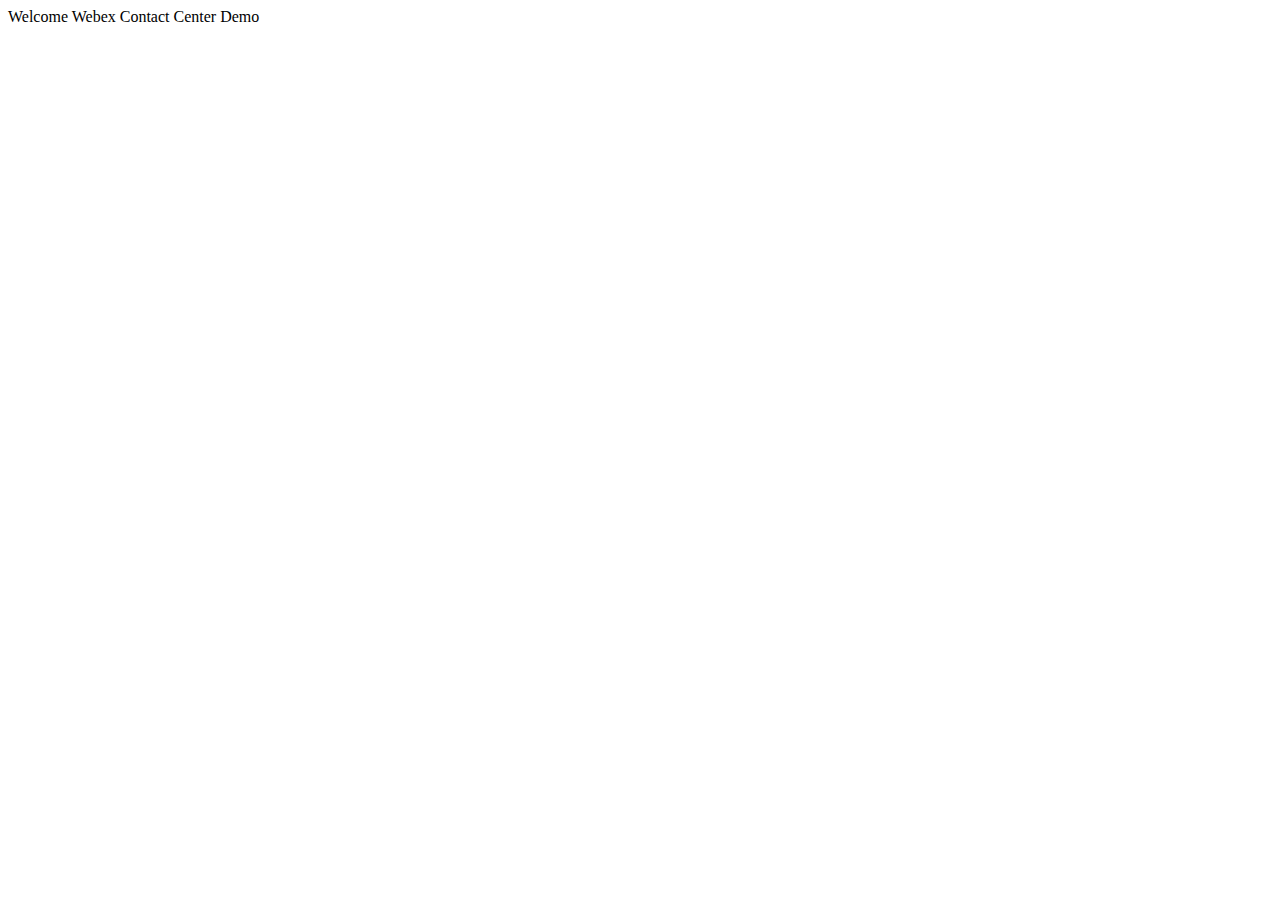
<file: index.html>
<HTML>
<HEAD>
    <META HTTP-EQUIV="Content-Language"CONTENT="ja">
    <META HTTP-EQUIV="Content-Type" CONTENT="text/html; charset=UTF-8">
    <META HTTP-EQUIV="X-UA-Compatible" content="IE=edge,chrome=1">
    <TITLE>Webex Contact Center Demo</TITLE>
</HEAD>
<body>
<p> Welcome Webex Contact Center Demo </p>

</body>
	<script>
    //カスタマーサポートテンプレートの名前: interop2023
    //組織の名前: NICHIEI SYSTEM SEKKEI KK
      (function(document, script) {
      var bubbleScript = document.createElement(script);
      e = document.getElementsByTagName(script)[0];
      bubbleScript.async = true;
      bubbleScript.CiscoAppId =  'cisco-chat-bubble-app';
      bubbleScript.appPrefix = '';
      bubbleScript.DC = 'prodanz1.ciscoccservice.com';
      bubbleScript.orgId = '7d408d0c-aef4-4db1-a628-36d90456ecef';
      bubbleScript.templateId = 'e605f840-0879-11ee-a460-078006c230b4';
      bubbleScript.src = 'https://bubble.prodanz1.ciscoccservice.com/bubble.js';
      bubbleScript.type = 'text/javascript';
      bubbleScript.setAttribute('charset', 'utf-8');
      e.parentNode.insertBefore(bubbleScript, e);
      })(document, 'script');
    </script>
</HTML>
</file>
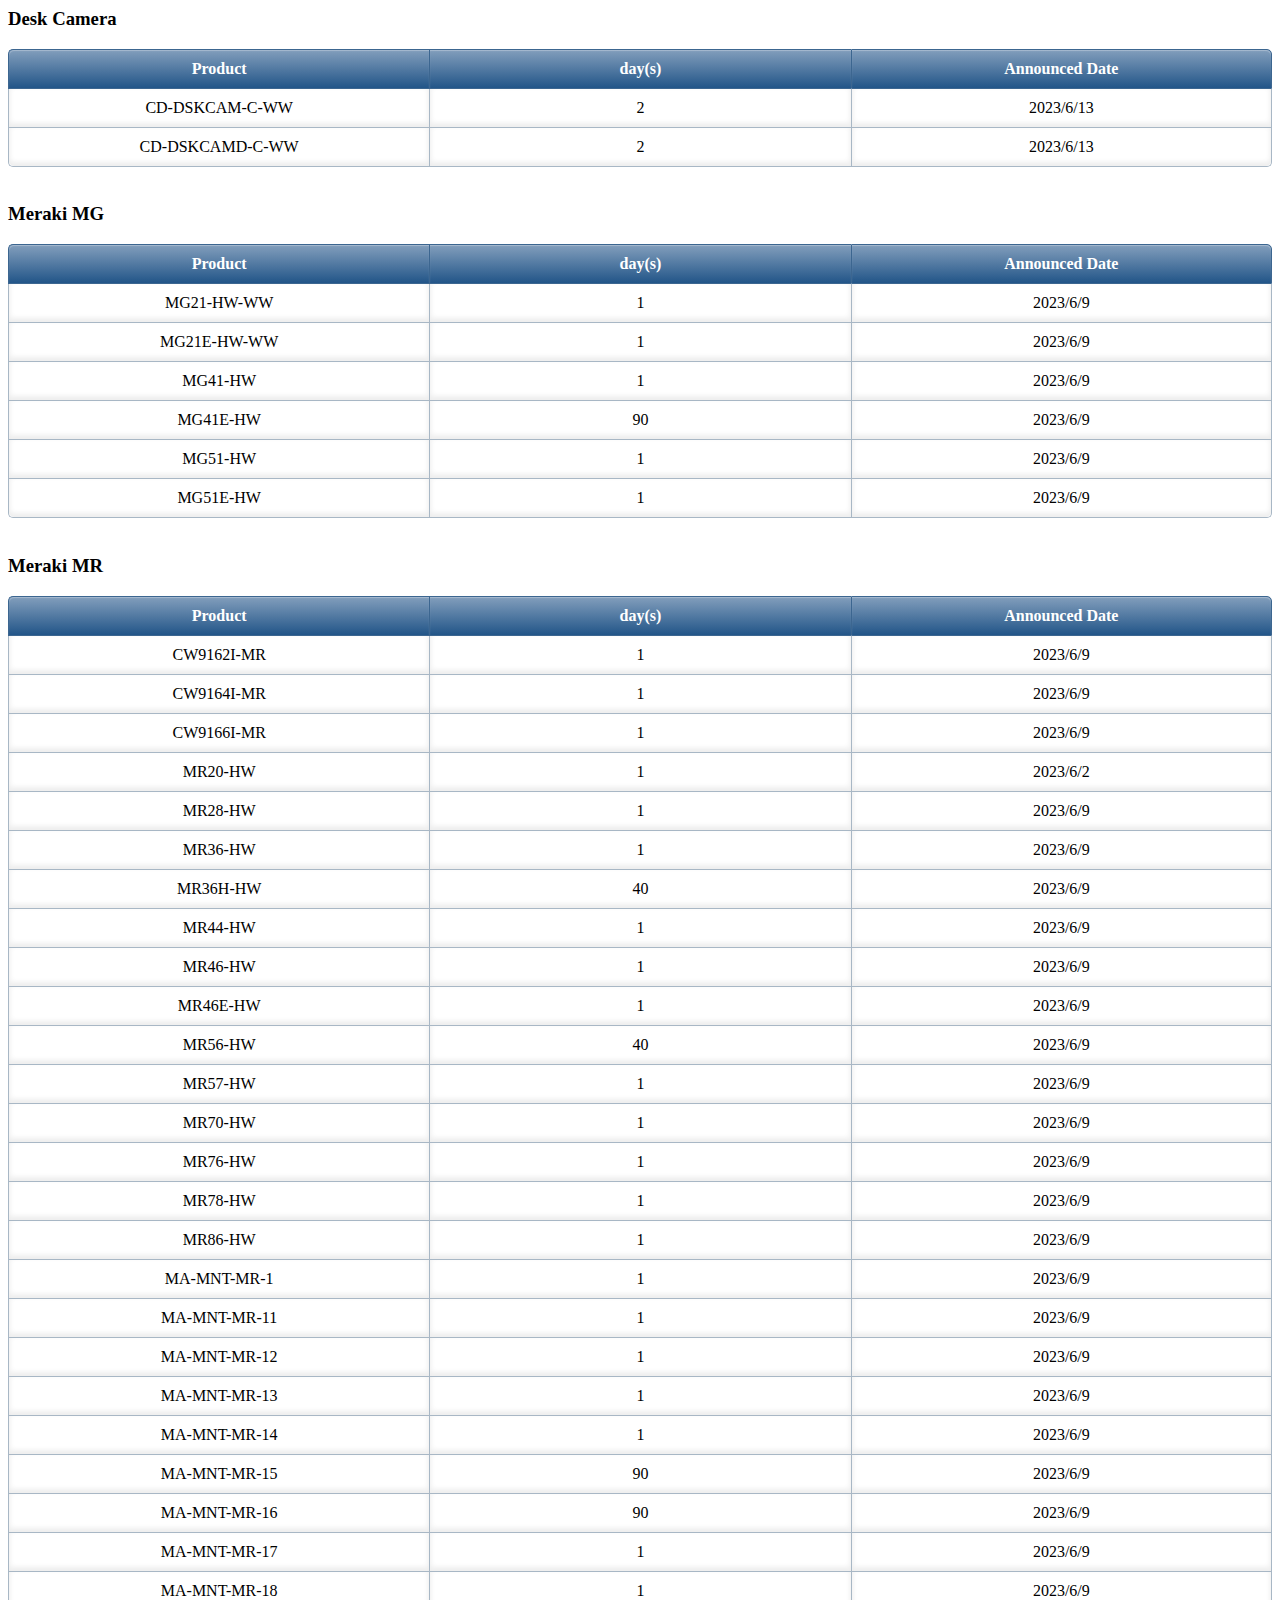
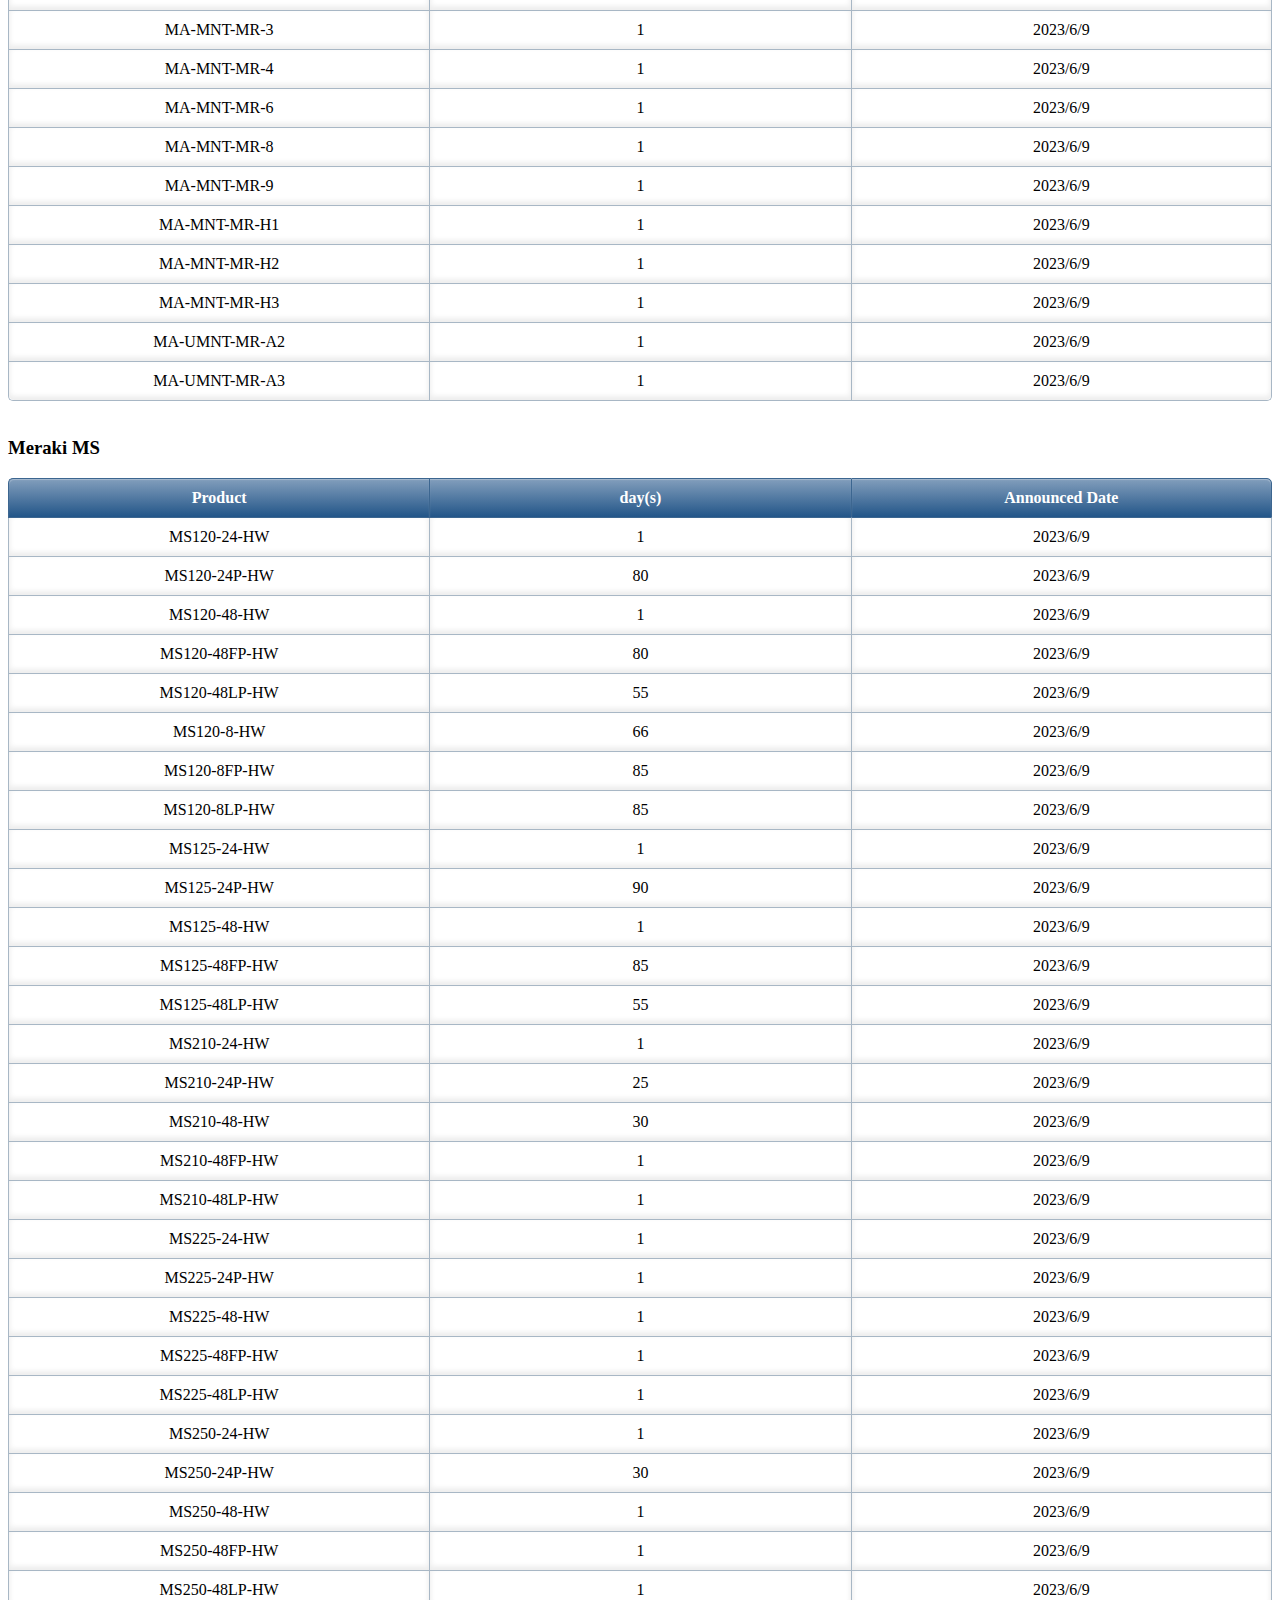
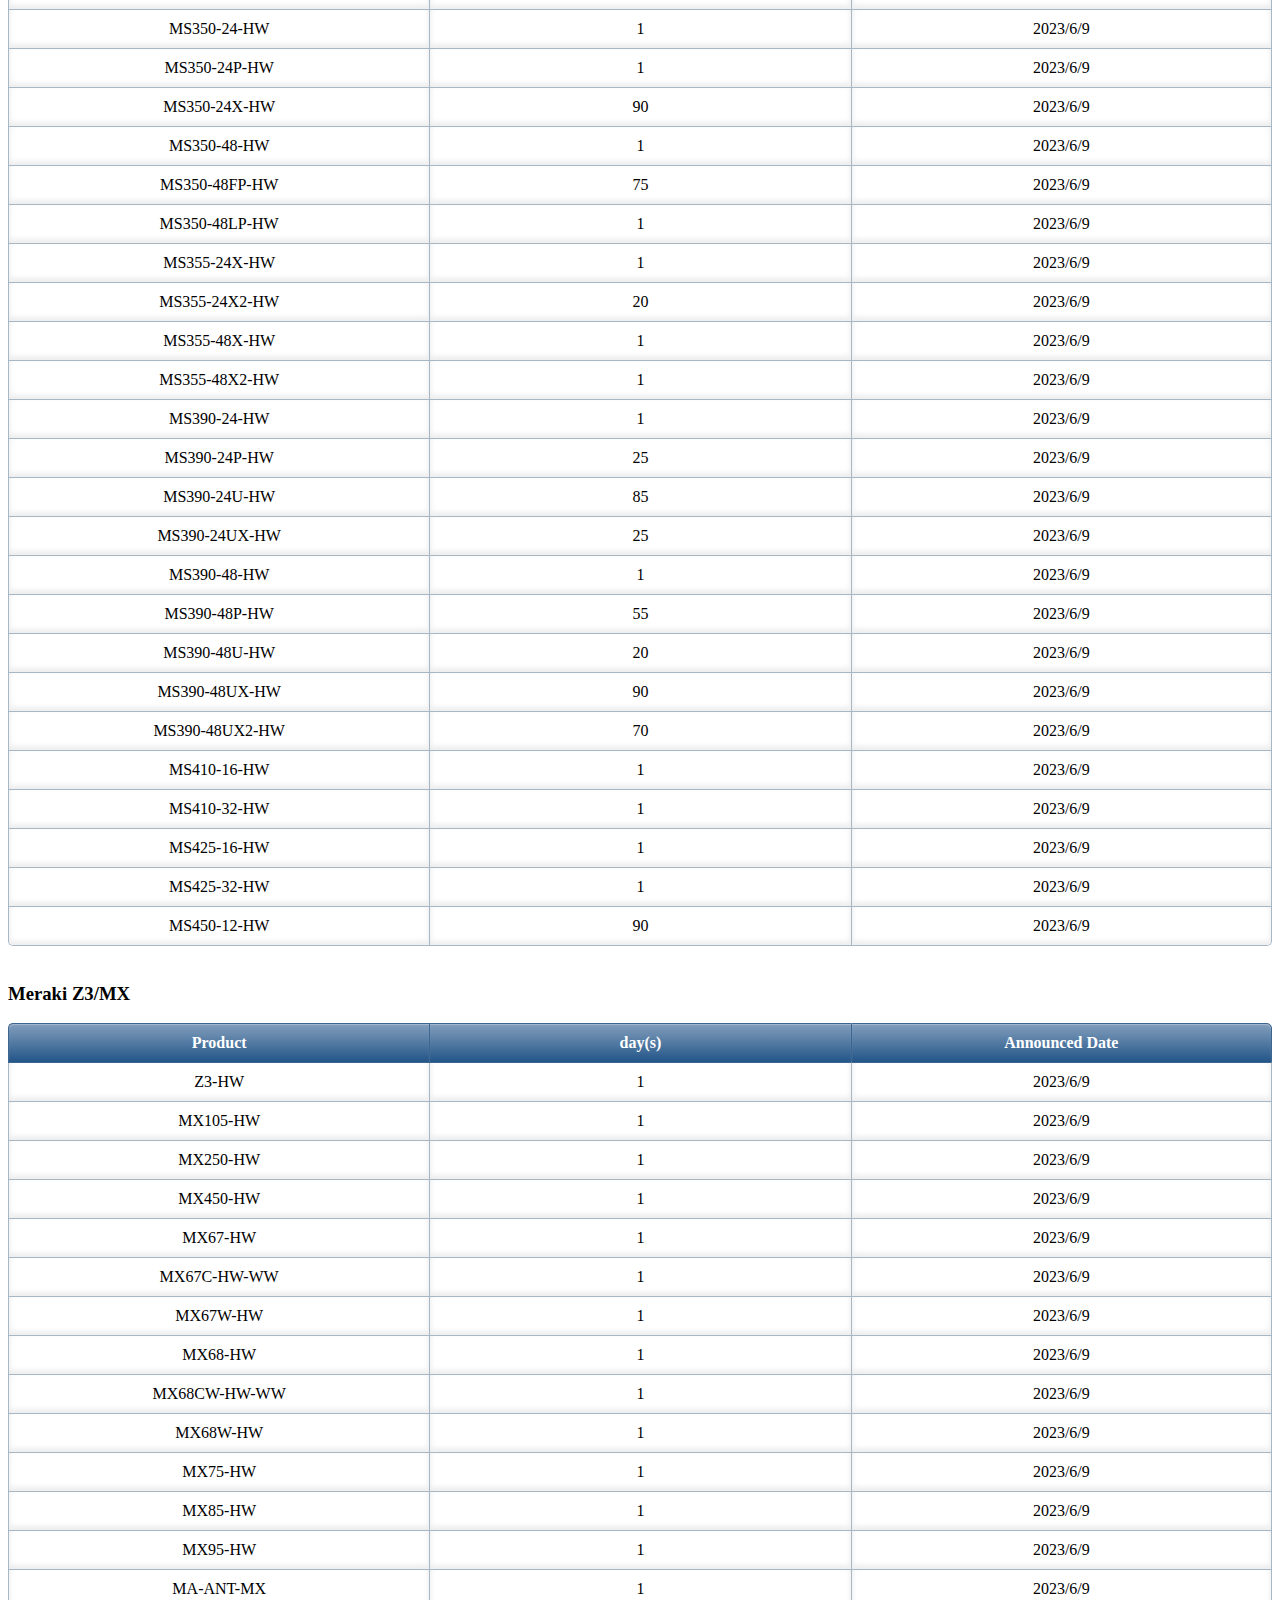
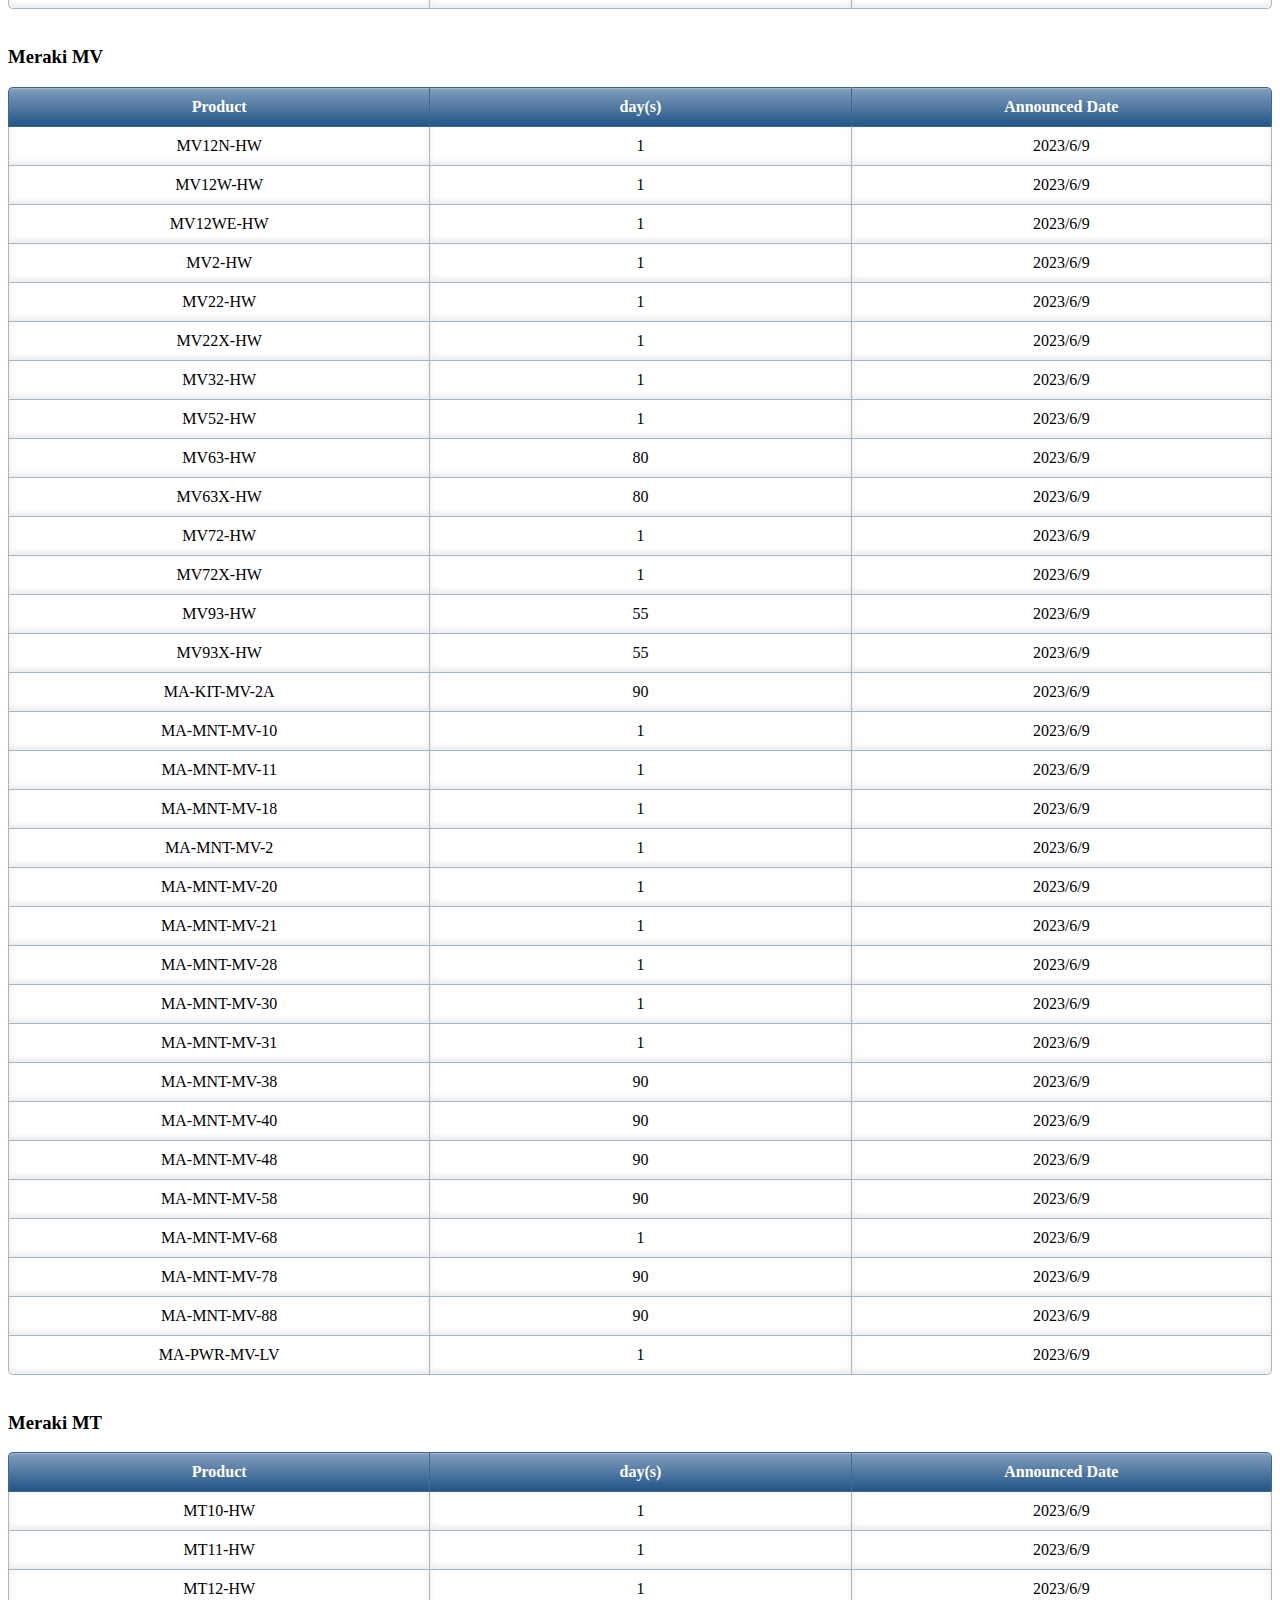
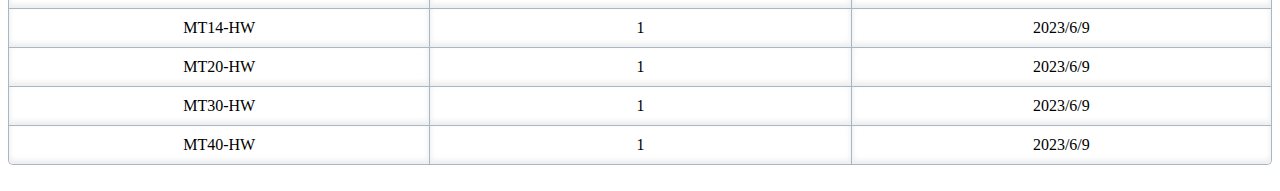
<file: deliveryDate.html>
<HTML>
<HEAD>
    <META HTTP-EQUIV="Content-Language"CONTENT="ja">
    <META HTTP-EQUIV="Content-Type" CONTENT="text/html; charset=UTF-8">
    <META HTTP-EQUIV="X-UA-Compatible" content="IE=edge,chrome=1">
    <TITLE>DeliveryDate</TITLE>
</HEAD>
<style>
table{
  width: 100%;
  border-collapse:separate;
  border-spacing: 0;
}

table th:first-child{
  border-radius: 5px 0 0 0;
}

table th:last-child{
  border-radius: 0 5px 0 0;
  border-right: 1px solid #3c6690;
}

table th{
  text-align: center;
  color:white;
  background: linear-gradient(#829ebc,#225588);
  border-left: 1px solid #3c6690;
  border-top: 1px solid #3c6690;
  border-bottom: 1px solid #3c6690;
  box-shadow: 0px 1px 1px rgba(255,255,255,0.3) inset;
  width: 25%;
  padding: 10px 0;
}

table td{
  text-align: center;
  border-left: 1px solid #a8b7c5;
  border-bottom: 1px solid #a8b7c5;
  border-top:none;
  box-shadow: 0px -3px 5px 1px #eee inset;
  width: 25%;
  padding: 10px 0;
}

table td:last-child{
  border-right: 1px solid #a8b7c5;
}

table tr:last-child td:first-child {
  border-radius: 0 0 0 5px;
}

table tr:last-child td:last-child {
  border-radius: 0 0 5px 0;
}
</style>

<body>
<h3>	Desk Camera	</h3>				
<table><tr><th>	Product	</th><th>	day(s)	</th><th>	Announced Date	</th></tr>
<tr><td>	CD-DSKCAM-C-WW	</td><td>	2	</td><td>	2023/6/13	</td></tr>
<tr><td>	CD-DSKCAMD-C-WW	</td><td>	2	</td><td>	2023/6/13	</td></tr></table>
<br>						
						
<h3>	Meraki MG	</h3>				
<table><tr><th>	Product	</th><th>	day(s)	</th><th>	Announced Date	</th></tr>
<tr><td>	MG21-HW-WW	</td><td>	1	</td><td>	2023/6/9	</td></tr>
<tr><td>	MG21E-HW-WW	</td><td>	1	</td><td>	2023/6/9	</th></tr>
<tr><td>	MG41-HW	</td><td>	1	</td><td>	2023/6/9	</td></tr>
<tr><td>	MG41E-HW	</td><td>	90	</td><td>	2023/6/9	</th></tr>
<tr><td>	MG51-HW	</td><td>	1	</td><td>	2023/6/9	</td></tr>
<tr><td>	MG51E-HW	</td><td>	1	</td><td>	2023/6/9	</td></tr></table>
<br>						
<h3>	Meraki MR	</h3>				
<table><tr><th>	Product	</th><th>	day(s)	</th><th>	Announced Date	</th></tr>
<tr><td>	CW9162I-MR	</td><td>	1	</td><td>	2023/6/9	</td></tr>
<tr><td>	CW9164I-MR	</td><td>	1	</td><td>	2023/6/9	</th></tr>
<tr><td>	CW9166I-MR	</td><td>	1	</td><td>	2023/6/9	</td></tr>
<tr><td>	MR20-HW	</td><td>	1	</td><td>	2023/6/2	</th></tr>
<tr><td>	MR28-HW	</td><td>	1	</td><td>	2023/6/9	</td></tr>
<tr><td>	MR36-HW	</td><td>	1	</td><td>	2023/6/9	</th></tr>
<tr><td>	MR36H-HW	</td><td>	40	</td><td>	2023/6/9	</th></tr>
<tr><td>	MR44-HW	</td><td>	1	</td><td>	2023/6/9	</td></tr>
<tr><td>	MR46-HW	</td><td>	1	</td><td>	2023/6/9	</th></tr>
<tr><td>	MR46E-HW	</td><td>	1	</td><td>	2023/6/9	</td></tr>
<tr><td>	MR56-HW	</td><td>	40	</td><td>	2023/6/9	</th></tr>
<tr><td>	MR57-HW	</td><td>	1	</td><td>	2023/6/9	</td></tr>
<tr><td>	MR70-HW	</td><td>	1	</td><td>	2023/6/9	</th></tr>
<tr><td>	MR76-HW	</td><td>	1	</td><td>	2023/6/9	</th></tr>
<tr><td>	MR78-HW	</td><td>	1	</td><td>	2023/6/9	</td></tr>
<tr><td>	MR86-HW	</td><td>	1	</td><td>	2023/6/9	</th></tr>
<tr><td>	MA-MNT-MR-1	</td><td>	1	</td><td>	2023/6/9	</td></tr>
<tr><td>	MA-MNT-MR-11	</td><td>	1	</td><td>	2023/6/9	</th></tr>
<tr><td>	MA-MNT-MR-12	</td><td>	1	</td><td>	2023/6/9	</td></tr>
<tr><td>	MA-MNT-MR-13	</td><td>	1	</td><td>	2023/6/9	</th></tr>
<tr><td>	MA-MNT-MR-14	</td><td>	1	</td><td>	2023/6/9	</th></tr>
<tr><td>	MA-MNT-MR-15	</td><td>	90	</td><td>	2023/6/9	</td></tr>
<tr><td>	MA-MNT-MR-16	</td><td>	90	</td><td>	2023/6/9	</th></tr>
<tr><td>	MA-MNT-MR-17	</td><td>	1	</td><td>	2023/6/9	</td></tr>
<tr><td>	MA-MNT-MR-18	</td><td>	1	</td><td>	2023/6/9	</th></tr>
<tr><td>	MA-MNT-MR-3	</td><td>	1	</td><td>	2023/6/9	</td></tr>
<tr><td>	MA-MNT-MR-4	</td><td>	1	</td><td>	2023/6/9	</th></tr>
<tr><td>	MA-MNT-MR-6	</td><td>	1	</td><td>	2023/6/9	</th></tr>
<tr><td>	MA-MNT-MR-8	</td><td>	1	</td><td>	2023/6/9	</td></tr>
<tr><td>	MA-MNT-MR-9	</td><td>	1	</td><td>	2023/6/9	</th></tr>
<tr><td>	MA-MNT-MR-H1	</td><td>	1	</td><td>	2023/6/9	</td></tr>
<tr><td>	MA-MNT-MR-H2	</td><td>	1	</td><td>	2023/6/9	</th></tr>
<tr><td>	MA-MNT-MR-H3	</td><td>	1	</td><td>	2023/6/9	</td></tr>
<tr><td>	MA-UMNT-MR-A2	</td><td>	1	</td><td>	2023/6/9	</th></tr>
<tr><td>	MA-UMNT-MR-A3	</td><td>	1	</td><td>	2023/6/9	</td></tr></table>
<br>						
<h3>	Meraki MS	</h3>				
<table><tr><th>	Product	</th><th>	day(s)	</th><th>	Announced Date	</th></tr>
<tr><td>	MS120-24-HW	</td><td>	1	</td><td>	2023/6/9	</td></tr>
<tr><td>	MS120-24P-HW	</td><td>	80	</td><td>	2023/6/9	</th></tr>
<tr><td>	MS120-48-HW	</td><td>	1	</td><td>	2023/6/9	</td></tr>
<tr><td>	MS120-48FP-HW	</td><td>	80	</td><td>	2023/6/9	</th></tr>
<tr><td>	MS120-48LP-HW	</td><td>	55	</td><td>	2023/6/9	</td></tr>
<tr><td>	MS120-8-HW	</td><td>	66	</td><td>	2023/6/9	</th></tr>
<tr><td>	MS120-8FP-HW	</td><td>	85	</td><td>	2023/6/9	</td></tr>
<tr><td>	MS120-8LP-HW	</td><td>	85	</td><td>	2023/6/9	</th></tr>
<tr><td>	MS125-24-HW	</td><td>	1	</td><td>	2023/6/9	</td></tr>
<tr><td>	MS125-24P-HW	</td><td>	90	</td><td>	2023/6/9	</th></tr>
<tr><td>	MS125-48-HW	</td><td>	1	</td><td>	2023/6/9	</td></tr>
<tr><td>	MS125-48FP-HW	</td><td>	85	</td><td>	2023/6/9	</th></tr>
<tr><td>	MS125-48LP-HW	</td><td>	55	</td><td>	2023/6/9	</td></tr>
<tr><td>	MS210-24-HW	</td><td>	1	</td><td>	2023/6/9	</th></tr>
<tr><td>	MS210-24P-HW	</td><td>	25	</td><td>	2023/6/9	</td></tr>
<tr><td>	MS210-48-HW	</td><td>	30	</td><td>	2023/6/9	</th></tr>
<tr><td>	MS210-48FP-HW	</td><td>	1	</td><td>	2023/6/9	</td></tr>
<tr><td>	MS210-48LP-HW	</td><td>	1	</td><td>	2023/6/9	</th></tr>
<tr><td>	MS225-24-HW	</td><td>	1	</td><td>	2023/6/9	</td></tr>
<tr><td>	MS225-24P-HW	</td><td>	1	</td><td>	2023/6/9	</th></tr>
<tr><td>	MS225-48-HW	</td><td>	1	</td><td>	2023/6/9	</td></tr>
<tr><td>	MS225-48FP-HW	</td><td>	1	</td><td>	2023/6/9	</th></tr>
<tr><td>	MS225-48LP-HW	</td><td>	1	</td><td>	2023/6/9	</td></tr>
<tr><td>	MS250-24-HW	</td><td>	1	</td><td>	2023/6/9	</th></tr>
<tr><td>	MS250-24P-HW	</td><td>	30	</td><td>	2023/6/9	</td></tr>
<tr><td>	MS250-48-HW	</td><td>	1	</td><td>	2023/6/9	</th></tr>
<tr><td>	MS250-48FP-HW	</td><td>	1	</td><td>	2023/6/9	</td></tr>
<tr><td>	MS250-48LP-HW	</td><td>	1	</td><td>	2023/6/9	</th></tr>
<tr><td>	MS350-24-HW	</td><td>	1	</td><td>	2023/6/9	</td></tr>
<tr><td>	MS350-24P-HW	</td><td>	1	</td><td>	2023/6/9	</th></tr>
<tr><td>	MS350-24X-HW	</td><td>	90	</td><td>	2023/6/9	</td></tr>
<tr><td>	MS350-48-HW	</td><td>	1	</td><td>	2023/6/9	</th></tr>
<tr><td>	MS350-48FP-HW	</td><td>	75	</td><td>	2023/6/9	</td></tr>
<tr><td>	MS350-48LP-HW	</td><td>	1	</td><td>	2023/6/9	</th></tr>
<tr><td>	MS355-24X-HW	</td><td>	1	</td><td>	2023/6/9	</td></tr>
<tr><td>	MS355-24X2-HW	</td><td>	20	</td><td>	2023/6/9	</th></tr>
<tr><td>	MS355-48X-HW	</td><td>	1	</td><td>	2023/6/9	</td></tr>
<tr><td>	MS355-48X2-HW	</td><td>	1	</td><td>	2023/6/9	</th></tr>
<tr><td>	MS390-24-HW	</td><td>	1	</td><td>	2023/6/9	</td></tr>
<tr><td>	MS390-24P-HW	</td><td>	25	</td><td>	2023/6/9	</th></tr>
<tr><td>	MS390-24U-HW	</td><td>	85	</td><td>	2023/6/9	</td></tr>
<tr><td>	MS390-24UX-HW	</td><td>	25	</td><td>	2023/6/9	</th></tr>
<tr><td>	MS390-48-HW	</td><td>	1	</td><td>	2023/6/9	</td></tr>
<tr><td>	MS390-48P-HW	</td><td>	55	</td><td>	2023/6/9	</th></tr>
<tr><td>	MS390-48U-HW	</td><td>	20	</td><td>	2023/6/9	</td></tr>
<tr><td>	MS390-48UX-HW	</td><td>	90	</td><td>	2023/6/9	</th></tr>
<tr><td>	MS390-48UX2-HW	</td><td>	70	</td><td>	2023/6/9	</td></tr>
<tr><td>	MS410-16-HW	</td><td>	1	</td><td>	2023/6/9	</th></tr>
<tr><td>	MS410-32-HW	</td><td>	1	</td><td>	2023/6/9	</td></tr>
<tr><td>	MS425-16-HW	</td><td>	1	</td><td>	2023/6/9	</th></tr>
<tr><td>	MS425-32-HW	</td><td>	1	</td><td>	2023/6/9	</td></tr>
<tr><td>	MS450-12-HW	</td><td>	90	</td><td>	2023/6/9	</td></tr></table>
<br>						
<h3>	Meraki Z3/MX	</h3>				
<table><tr><th>	Product	</th><th>	day(s)	</th><th>	Announced Date	</th></tr>
<tr><td>	Z3-HW	</td><td>	1	</td><td>	2023/6/9	</td></tr>
<tr><td>	MX105-HW	</td><td>	1	</td><td>	2023/6/9	</th></tr>
<tr><td>	MX250-HW	</td><td>	1	</td><td>	2023/6/9	</td></tr>
<tr><td>	MX450-HW	</td><td>	1	</td><td>	2023/6/9	</th></tr>
<tr><td>	MX67-HW	</td><td>	1	</td><td>	2023/6/9	</td></tr>
<tr><td>	MX67C-HW-WW	</td><td>	1	</td><td>	2023/6/9	</th></tr>
<tr><td>	MX67W-HW	</td><td>	1	</td><td>	2023/6/9	</td></tr>
<tr><td>	MX68-HW	</td><td>	1	</td><td>	2023/6/9	</th></tr>
<tr><td>	MX68CW-HW-WW	</td><td>	1	</td><td>	2023/6/9	</td></tr>
<tr><td>	MX68W-HW	</td><td>	1	</td><td>	2023/6/9	</th></tr>
<tr><td>	MX75-HW	</td><td>	1	</td><td>	2023/6/9	</td></tr>
<tr><td>	MX85-HW	</td><td>	1	</td><td>	2023/6/9	</th></tr>
<tr><td>	MX95-HW	</td><td>	1	</td><td>	2023/6/9	</td></tr>
<tr><td>	MA-ANT-MX	</td><td>	1	</td><td>	2023/6/9	</td></tr></table>
<br>						
<h3>	Meraki MV	</h3>				
<table><tr><th>	Product	</th><th>	day(s)	</th><th>	Announced Date	</th></tr>
<tr><td>	MV12N-HW	</td><td>	1	</td><td>	2023/6/9	</td></tr>
<tr><td>	MV12W-HW	</td><td>	1	</td><td>	2023/6/9	</th></tr>
<tr><td>	MV12WE-HW	</td><td>	1	</td><td>	2023/6/9	</td></tr>
<tr><td>	MV2-HW	</td><td>	1	</td><td>	2023/6/9	</th></tr>
<tr><td>	MV22-HW	</td><td>	1	</td><td>	2023/6/9	</td></tr>
<tr><td>	MV22X-HW	</td><td>	1	</td><td>	2023/6/9	</th></tr>
<tr><td>	MV32-HW	</td><td>	1	</td><td>	2023/6/9	</td></tr>
<tr><td>	MV52-HW	</td><td>	1	</td><td>	2023/6/9	</th></tr>
<tr><td>	MV63-HW	</td><td>	80	</td><td>	2023/6/9	</td></tr>
<tr><td>	MV63X-HW	</td><td>	80	</td><td>	2023/6/9	</th></tr>
<tr><td>	MV72-HW	</td><td>	1	</td><td>	2023/6/9	</td></tr>
<tr><td>	MV72X-HW	</td><td>	1	</td><td>	2023/6/9	</th></tr>
<tr><td>	MV93-HW	</td><td>	55	</td><td>	2023/6/9	</td></tr>
<tr><td>	MV93X-HW	</td><td>	55	</td><td>	2023/6/9	</th></tr>
<tr><td>	MA-KIT-MV-2A	</td><td>	90	</td><td>	2023/6/9	</td></tr>
<tr><td>	MA-MNT-MV-10	</td><td>	1	</td><td>	2023/6/9	</th></tr>
<tr><td>	MA-MNT-MV-11	</td><td>	1	</td><td>	2023/6/9	</td></tr>
<tr><td>	MA-MNT-MV-18	</td><td>	1	</td><td>	2023/6/9	</th></tr>
<tr><td>	MA-MNT-MV-2	</td><td>	1	</td><td>	2023/6/9	</td></tr>
<tr><td>	MA-MNT-MV-20	</td><td>	1	</td><td>	2023/6/9	</th></tr>
<tr><td>	MA-MNT-MV-21	</td><td>	1	</td><td>	2023/6/9	</td></tr>
<tr><td>	MA-MNT-MV-28	</td><td>	1	</td><td>	2023/6/9	</th></tr>
<tr><td>	MA-MNT-MV-30	</td><td>	1	</td><td>	2023/6/9	</td></tr>
<tr><td>	MA-MNT-MV-31	</td><td>	1	</td><td>	2023/6/9	</th></tr>
<tr><td>	MA-MNT-MV-38	</td><td>	90	</td><td>	2023/6/9	</td></tr>
<tr><td>	MA-MNT-MV-40	</td><td>	90	</td><td>	2023/6/9	</th></tr>
<tr><td>	MA-MNT-MV-48	</td><td>	90	</td><td>	2023/6/9	</td></tr>
<tr><td>	MA-MNT-MV-58	</td><td>	90	</td><td>	2023/6/9	</th></tr>
<tr><td>	MA-MNT-MV-68	</td><td>	1	</td><td>	2023/6/9	</td></tr>
<tr><td>	MA-MNT-MV-78	</td><td>	90	</td><td>	2023/6/9	</th></tr>
<tr><td>	MA-MNT-MV-88	</td><td>	90	</td><td>	2023/6/9	</td></tr>
<tr><td>	MA-PWR-MV-LV	</td><td>	1	</td><td>	2023/6/9	</td></tr></table>
<br>						
<h3>	Meraki MT	</h3>				
<table><tr><th>	Product	</th><th>	day(s)	</th><th>	Announced Date	</th></tr>
<tr><td>	MT10-HW	</td><td>	1	</td><td>	2023/6/9	</td></tr>
<tr><td>	MT11-HW	</td><td>	1	</td><td>	2023/6/9	</th></tr>
<tr><td>	MT12-HW	</td><td>	1	</td><td>	2023/6/9	</td></tr>
<tr><td>	MT14-HW	</td><td>	1	</td><td>	2023/6/9	</th></tr>
<tr><td>	MT20-HW	</td><td>	1	</td><td>	2023/6/9	</td></tr>
<tr><td>	MT30-HW	</td><td>	1	</td><td>	2023/6/9	</th></tr>
<tr><td>	MT40-HW	</td><td>	1	</td><td>	2023/6/9	</td></tr></table>
<br>						
</body>
</HTML>
</file>
